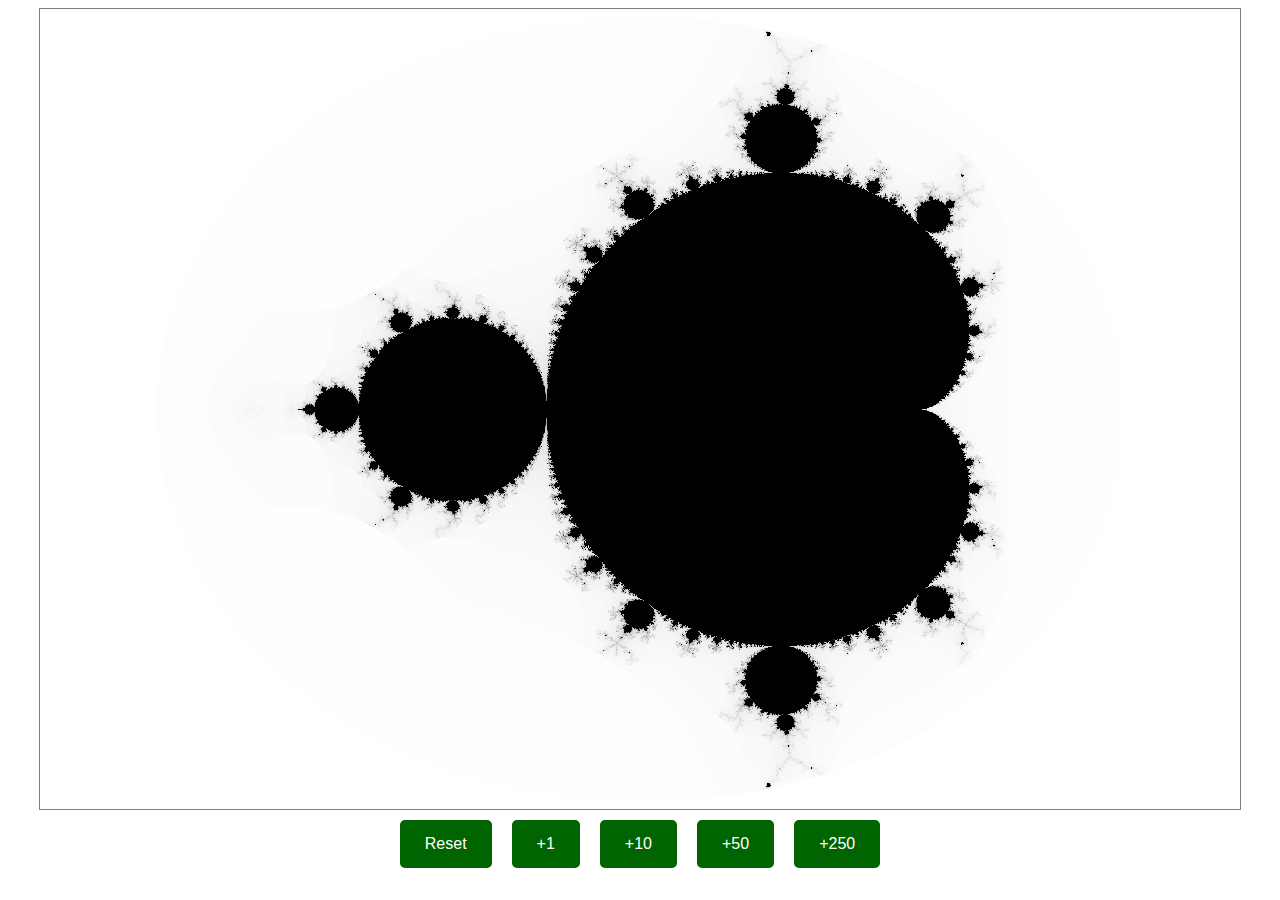
<file: index.html>
<!DOCTYPE html>
<html lang="en">
  <head>
    <meta charset="UTF-8" />
    <title>Mandelbrot</title>
    <link rel="stylesheet" href="./assets/style.css" />
  </head>
  <body>
    <main>
      <div class="central-column">
        <canvas id="mandelbrot" height="800" width="1200"></canvas>
        <div class="control-panel">
          <div class="button" id="reset">Reset</div>
          <div class="button" id="increase-iteration-1">+1</div>
          <div class="button" id="increase-iteration-10">+10</div>
          <div class="button" id="increase-iteration-50">+50</div>
          <div class="button" id="increase-iteration-250">+250</div>
        </div>
      </div>
      <div class="mouse-info"></div>
    </main>
    <script src="./js/mandelbrot.js"></script>
  </body>
</html>
</file>
<file: assets/style.css>
body {
    font-family: "Helvetica", "Arial", sans-serif;
}

canvas {
    border: solid 1px gray;
}

main {
    display: flex;
    flex-direction: row;
    width: 100%;
    justify-content: center;
}

.mouse-info {
    position: absolute;
    right: 30px;
    width: 170px;
}

.central-column {
    display: flex;
    flex-direction: column;
}
.control-panel {
    display: flex;
    flex-direction: row;
    justify-content: center;
}

.button {
    padding: 15px 25px;
    margin: 10px;
    border-radius: 5px;
    background-color: darkgreen;
    color: white;
    cursor: pointer;
}

.button:hover {
    background-color: green;
}
</file>
